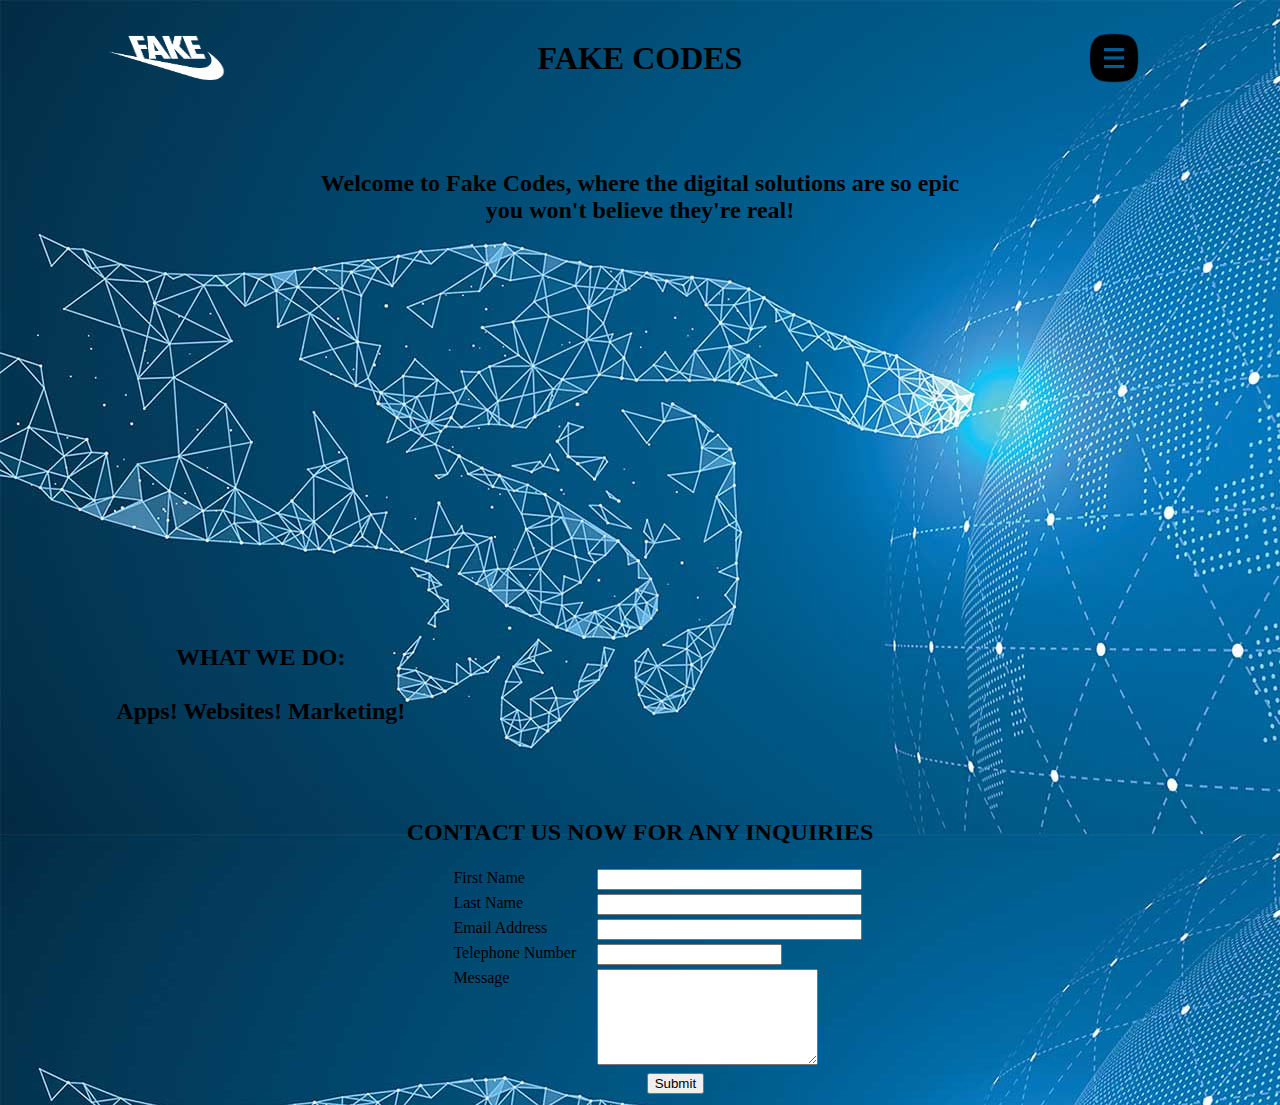
<file: Bootcamp/Week1.html>
<!DOCTYPE html>
<html>
<head>
<link rel="stylesheet" type="text/css" href="css/week1.css">
	
	<title>Fakecodes</title>

	<header>
		<div id="sticky">
			<div id="leftbox"><img src="images/logo.png" alt="logo" style="width: 45%; height: 100px;"></div>
			
			<div align = "center" id="middlebox"><h1>FAKE CODES </h1></div>
			
			<div style="verticle-align: center" id="rightbox"><img src="images/Menu.png" alt="menu" style="padding-top:25px; width: 50px; height: 50px; "></div>
		</div>
	</header>


</head>
<body id = "bgimage">
	<br><br>
	

	<br><br>

	<div align = "center" id = "intro"><h2> Welcome to Fake Codes, where the digital solutions are so epic <br> you won't believe they're real! </h2></div>

	<div id="do"><h2 align="center">  WHAT WE DO: <br><br>

	Apps! Websites!   Marketing!</h2></div>

	
	
	</h2>
	<br>
	<br><br>
<h2 align="center">CONTACT US NOW FOR ANY INQUIRIES</h2>
	<div id= "contact">

		

		<form name="ContactUs" >
			<table width="450px">
		
			<tr>
			<td valign="top">
			<label for="first_name">First Name </label>
			</td>
			<td valign="top">
			<input  type="text" name="first_name" maxlength="50" size="30" required>
			</td>
			</tr>
			
			<tr>
			<td valign="top">
			<label for="last_name">Last Name </label>
			</td>
			<td valign="top">
			<input  type="text" name="last_name" maxlength="50" size="30">
			</td>
			</tr>

			<tr>
			<td valign="top">
			<label for="email">Email Address </label>
			</td>
			<td valign="top">
			<input  type="email" name="email" maxlength="80" size="30" required>
			</td>
			</tr>

			<tr>
			<td valign="top">
			<label for="telephone">Telephone Number</label>
			</td>
			<td valign="top">
			<input  type="Number" name="telephone" maxlength="30" size="30">
			</td>
			</tr>

			<tr>
			<td valign="top">
			<label for="Message">Message </label>
			</td>
			<td valign="top">
			<textarea  name="comments" maxlength="1000" cols="25" rows="6"></textarea>
			</td>
			
			</tr>
			<tr>
			<td colspan="2" style="text-align:center">
			<input type="submit" value="Submit"> 
			</td>
			</tr>
			</table>
		</form>
			
	</div>

</body>
</html>
</file>
<file: Bootcamp/css/week1.css>
#leftbox { 
                float:left;  
                
                width:25%; 
                height:100px; 
            } 

         #rightbox{

         		text-align: right; 
                float:right; 
                
                width:25%; 
                align-items: center;
                height:100px; 
                
            
            } 

         
        #middlebox{ 
                float:left;  
                align-content: center;
                width:50%; 
                height:100px; 
            }
        #sticky {
                position: sticky;
        }

        #title{
                position: fixed; 
                left: 40%;
                top: 20px;
        }

        #intro {
                margin-top: 70px;    
                
                align-content: center;

        }
        #do {
            margin-top: 400px;    
            width: 40%;
            
            
        }

        #contact{
           margin-left: 35%;
		}

        #bgimage{
            background-image: url("images/bg.jpg");
        }
        

        img {
                display: block;
                margin-left: auto;
                margin-right: auto;
                line-height: 100px;
            
          }
</file>
